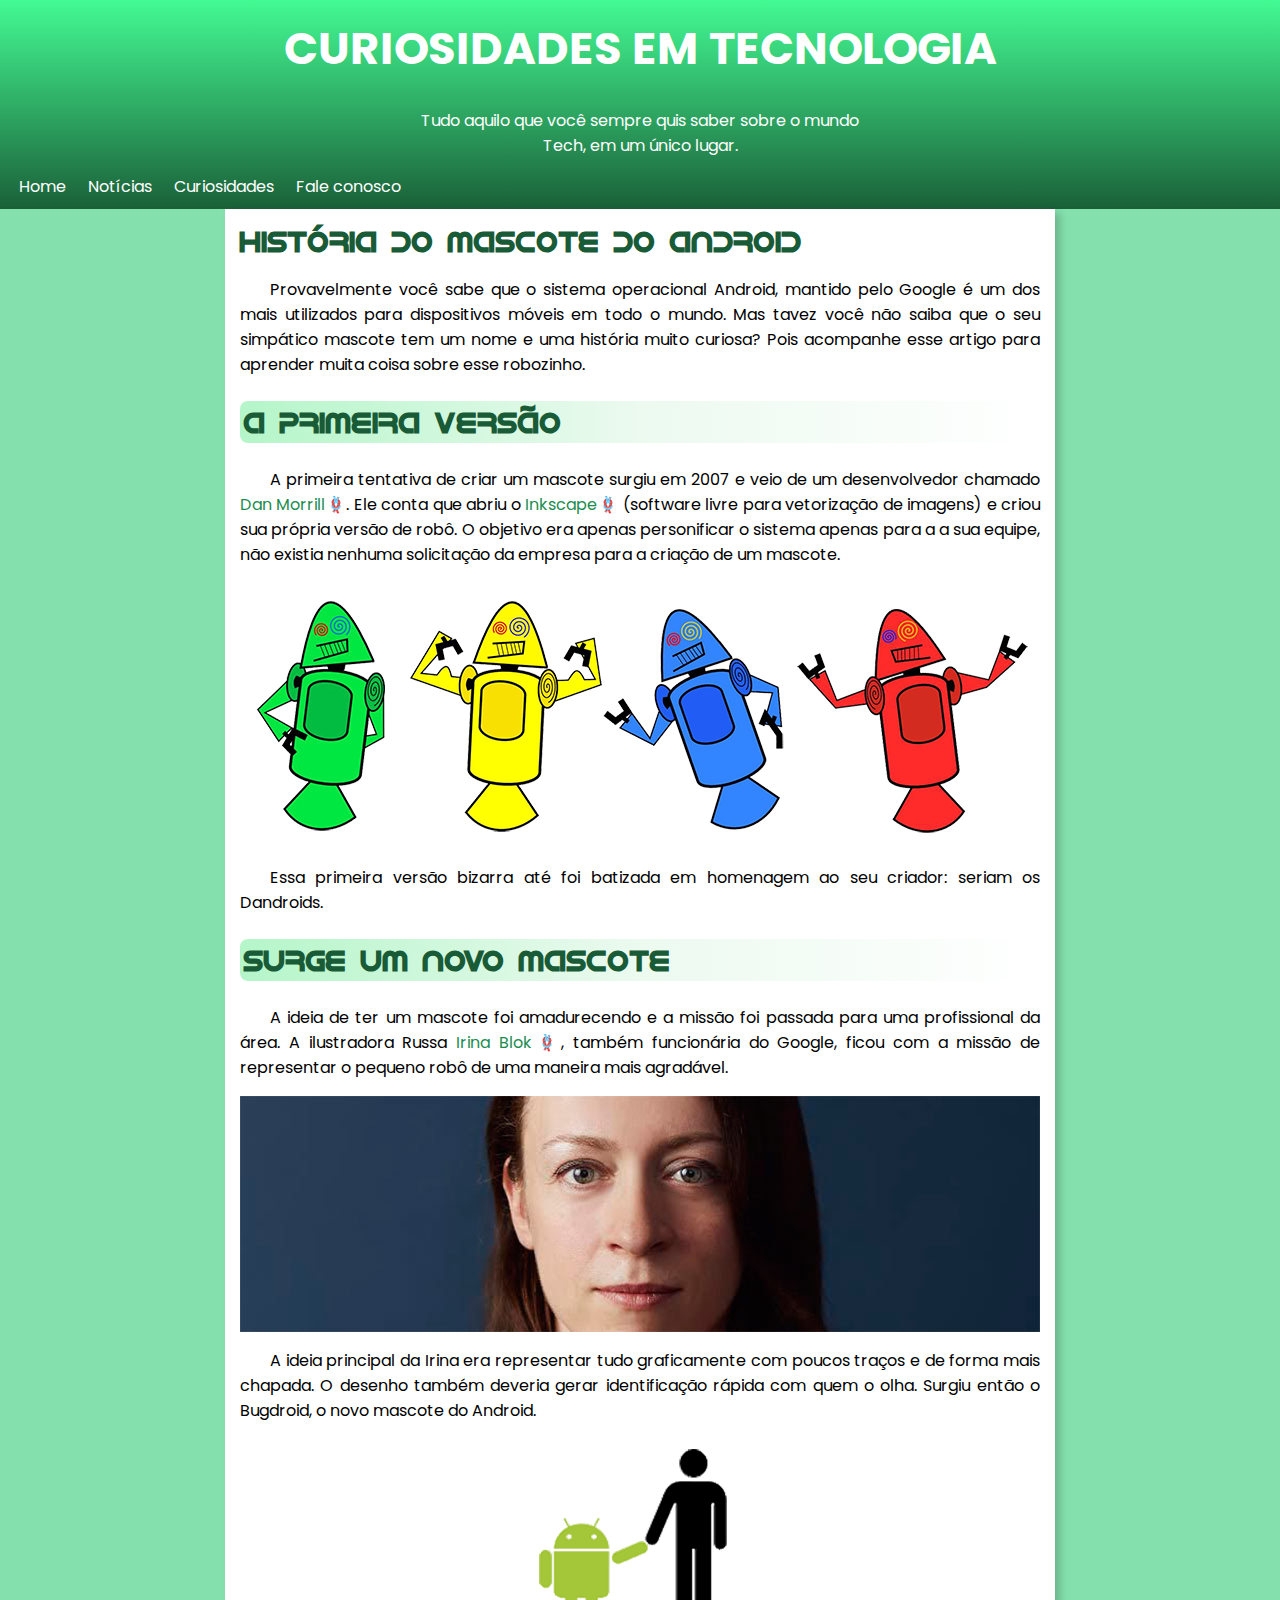
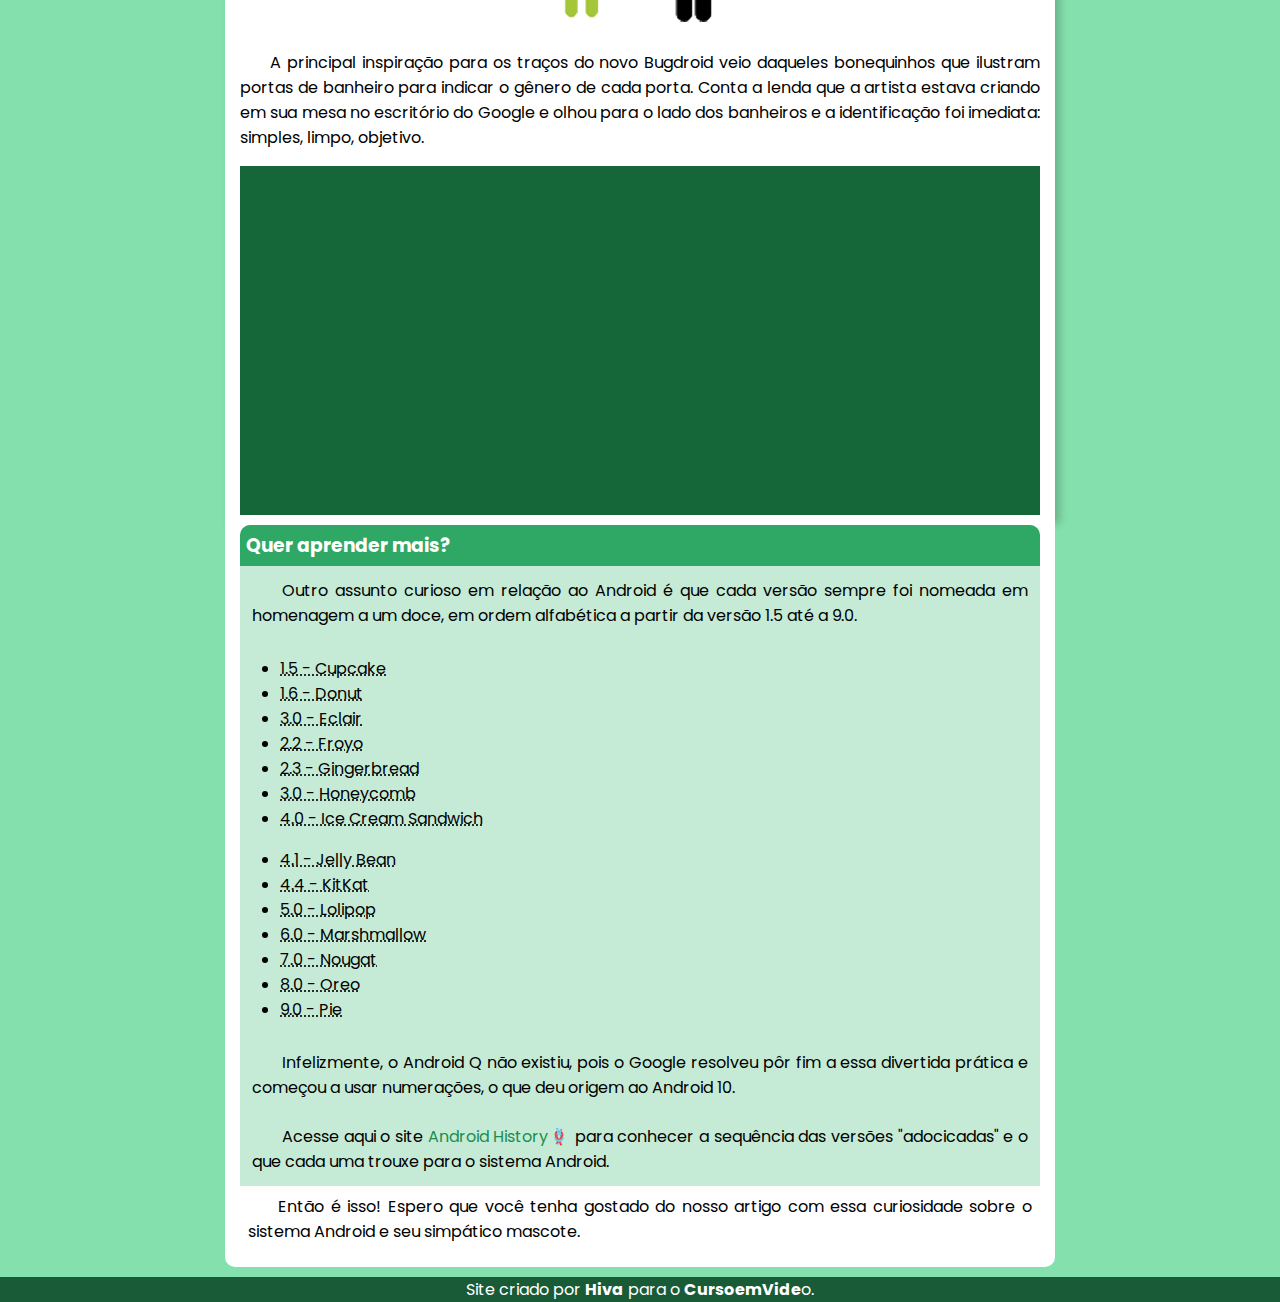
<file: index.html>
<!DOCTYPE html>
<html lang="pt-br">
<head>
    <meta charset="UTF-8">
    <meta http-equiv="X-UA-Compatible" content="IE=edge">
    <meta name="viewport" content="width=device-width, initial-scale=1.0">
    <link rel="shortcut icon" href="imagens/favicon.ico" type="image/x-icon">
    <title>Curiosidade de tecnologia</title>
    <link rel="stylesheet" href="style.css">
</head>
<body>
    <header>
        <h1>CURIOSIDADES EM TECNOLOGIA</h1>
        <p>Tudo aquilo que você sempre quis saber sobre o mundo<br>Tech, em um único lugar.</p>
        <nav>
            <p>
                <a href="index.html"  class="links">Home</a>
                <a href="noticia.html" class="links">Notícias</a>
                <a href="curiosidade.html" class="links">Curiosidades</a>
                <a href="fale.html" class="links">Fale conosco</a>
            </p>           
        </nav>
    </header>
    <main>
        <section id="sec1">
            <article>
                <h1 class="androidH">História do mascote do Android</h1>
                <p>Provavelmente você sabe que o sistema operacional <span>Android</span>, mantido pelo <span>Google</span> é um dos mais utilizados para dispositivos móveis em todo o mundo. Mas tavez você não saiba que o seu simpático mascote tem um nome e uma história muito curiosa? Pois acompanhe esse artigo para aprender muita coisa sobre esse robozinho.</p>

                <h2 class="androidH">A primeira versão</h2>
                <p>A primeira tentativa de criar um mascote surgiu em 2007 e veio de um desenvolvedor chamado <a href="https://www.linkedin.com/in/morrildl/">Dan Morrill&#x1FAA2;</a>. Ele conta que abriu o <a href="https://inkscape.org/pt-br/">Inkscape&#x1FAA2;</a> (software livre para vetorização de imagens) e criou sua própria versão de robô. O objetivo era apenas personificar o sistema apenas para a a sua equipe, não existia nenhuma solicitação da empresa para a criação de um mascote.</p>

                <picture>
                    <source media="(max-width:850px)" srcset="imagens/dan-droids-pq.png" type="image/png">
                    <img src="imagens/dan-droids.png" alt="Dandroids" class="img">
                </picture>

                <p>Essa primeira versão bizarra até foi batizada em homenagem ao seu criador: seriam os Dandroids.</p>

                <h2 class="androidH">Surge um novo mascote</h2>
                <p>A ideia de ter um mascote foi amadurecendo e a missão foi passada para uma profissional da área. A ilustradora Russa <a href="https://www.irinablok.com" target="_blank" rel="nofollow">Irina Blok&#x1FAA2;</a>, também funcionária do Google, ficou com a missão de representar o pequeno robô de uma maneira mais agradável.</p>

                <picture>
                    <source media="(max-width:850px)" srcset="imagens/irina-blok-pq.jpg">
                    <img src="imagens/irina-blok.jpg" alt="Irina Blok" class="img">
                </picture>

                <p>A ideia principal da Irina era representar tudo graficamente com poucos traços e de forma mais chapada. O desenho também deveria gerar identificação rápida com quem o olha. Surgiu então o <span>Bugdroid</span>, o novo mascote do Android.</p>
                <p><img src="imagens/bugdroid.png" alt="BugDroid"></p>
                <p>A principal inspiração para os traços do novo Bugdroid veio daqueles bonequinhos que ilustram portas de banheiro para indicar o gênero de cada porta. Conta a lenda que a artista estava criando em sua mesa no escritório do Google e olhou para o lado dos banheiros e a identificação foi imediata: simples, limpo, objetivo.</p>

                <div id="iframe"><iframe width="560" height="315" src="https://www.youtube.com/embed/l2UDgpLz20M" title="YouTube video player" frameborder="0" allow="accelerometer; autoplay; clipboard-write; encrypted-media; gyroscope; picture-in-picture; web-share" allowfullscreen></iframe></div>
            </article>
        </section>
        <section id="sec2">
            <aside>
                <h3>Quer aprender mais?</h3>
                <p>Outro assunto curioso em relação ao Android é que cada versão sempre foi nomeada em homenagem a um doce, em ordem alfabética a partir da versão 1.5 até a 9.0.
                </p>
                <ul>
                    <p>
                        <li><abbr title="Bolinho">1.5 - Cupcake</abbr></li>
                        <li><abbr title="Rosquinha">1.6 - Donut</abbr></li>
                        <li><abbr title="Sonho">3.0 - Eclair</abbr></li>
                        <li><abbr title="Iogurte">2.2 - Froyo</abbr></li>
                        <li><abbr title="Biscoito">2.3 - Gingerbread</abbr></li>
                        <li><abbr title="Favo de Mel">3.0 - Honeycomb</abbr></li>
                        <li><abbr title="Sanduiche de Sorvete">4.0 - Ice Cream Sandwich</abbr></li>
                    </p>
                    <p id="li2">
                        <li><abbr title="Jujuba">4.1 - Jelly Bean</abbr></li>
                        <li><abbr title="KitKat">4.4 - KitKat</abbr></li>
                        <li><abbr title="Pirulito">5.0 - Lolipop</abbr></li>
                        <li><abbr title="Marshmallow">6.0 - Marshmallow</abbr></li>
                        <li><abbr title="Torrone">7.0 - Nougat</abbr></li>
                        <li><abbr title="Oreo">8.0 - Oreo</abbr></li>
                        <li><abbr title="Torta">9.0 - Pie</abbr></li>
                    </p>
                </ul>
                <p>Infelizmente, o Android Q não existiu, pois o Google resolveu pôr fim a essa divertida prática e começou a usar numerações, o que deu origem ao Android 10.</p>
                <p>Acesse aqui o site <a href="https://www.android.com/intl/pt-BR_br/history/" target="_blank" rel="external">Android History&#x1FAA2;</a> para conhecer a sequência das versões "adocicadas" e o que cada uma trouxe para o sistema Android.</p>
                <div>
                    <p>Então é isso! Espero que você tenha gostado do nosso artigo com essa curiosidade sobre o sistema Android e seu simpático mascote.</p>
                </div>
            </aside>
            
        </section>
    </main>
    <footer>
        <p>Site criado por <a href="https://www.instagram.com/th_tlj/" target="_blank" rel="author"><strong>Hiva</strong></a> para o <a href="https://www.youtube.com/@CursoemVideo" target="_blank" rel="external"><strong>CursoemVide</strong>o</a>.</p>
    </footer>
</body>
</html>
</file>
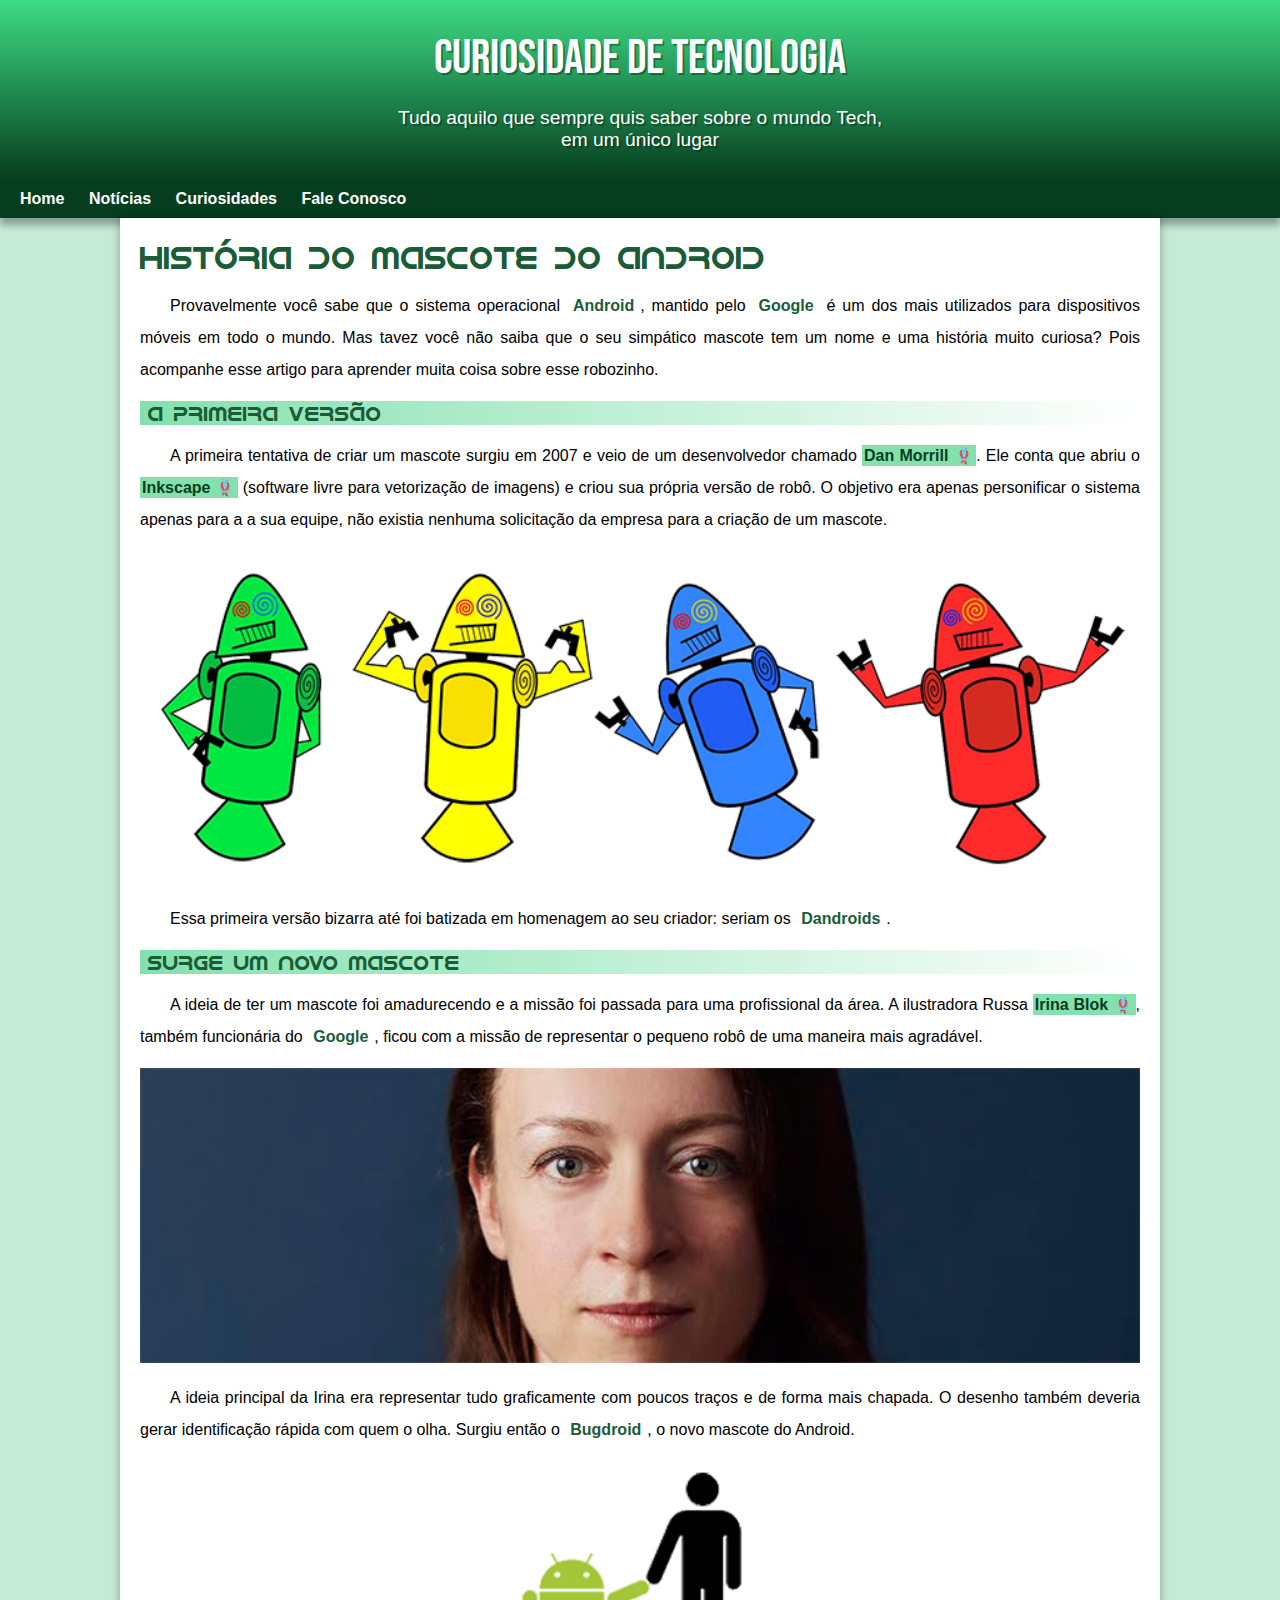
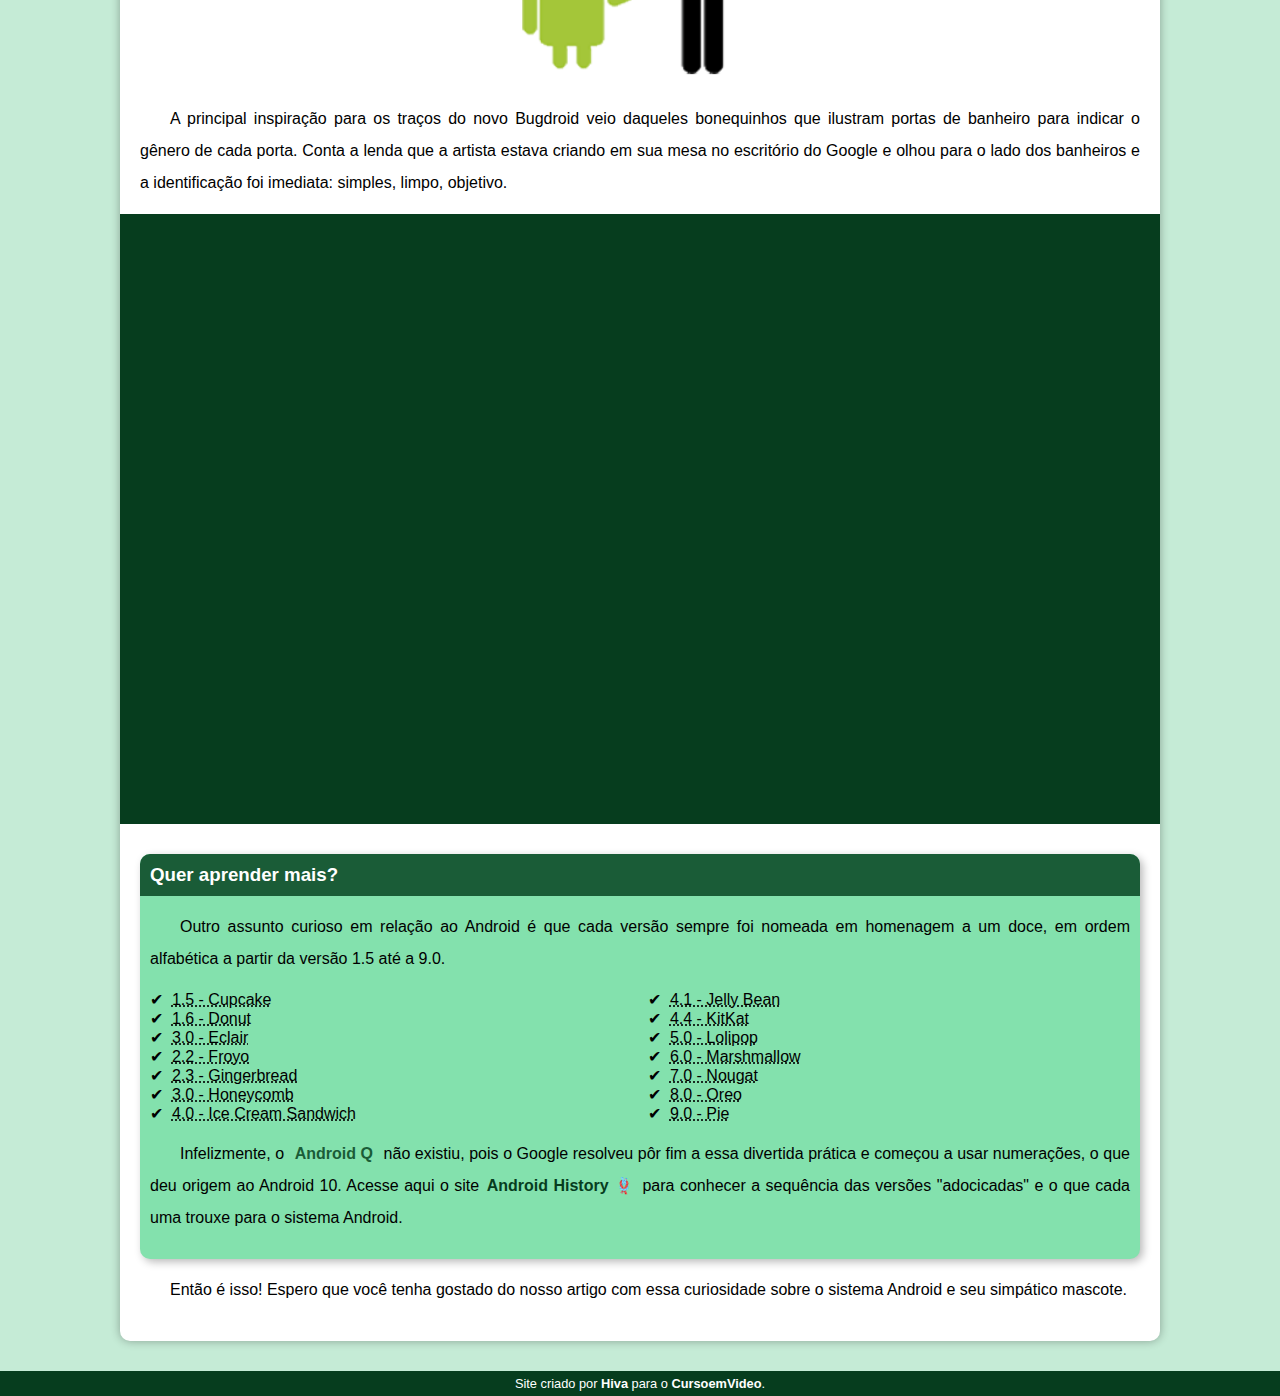
<file: android.html>
<!DOCTYPE html>
<html lang="pt-br">
<head>
    <meta charset="UTF-8">
    <meta http-equiv="X-UA-Compatible" content="IE=edge">
    <meta name="viewport" content="width=device-width, initial-scale=1.0">
    <title>Como surgiu o mascote do Android?</title>
    <link rel="shortcut icon" href="imagens/favicon.ico" type="image/x-icon">
    <link rel="stylesheet" href="style/style.css">
</head>
<body>
    <header>
        <h1>Curiosidade de Tecnologia</h1>
        <p>Tudo aquilo que sempre quis saber sobre o mundo Tech, em um único lugar</p>
    </header>
    <nav>
        <a href="#">Home</a>
        <a href="#">Notícias</a>
        <a href="#">Curiosidades</a>
        <a href="#">Fale Conosco</a>
    </nav>
    <main>
        <article>
            <h1>História do Mascote do Android</h1>

            <p>Provavelmente você sabe que o sistema operacional <strong>Android</strong>, mantido pelo <strong>Google</strong> é um dos mais utilizados para dispositivos móveis em todo o mundo. Mas tavez você não saiba que o seu simpático mascote tem um nome e uma história muito curiosa? Pois acompanhe esse artigo para aprender muita coisa sobre esse robozinho.</p>

            <h2>A primeira versão</h2>

            <p>A primeira tentativa de criar um mascote surgiu em 2007 e veio de um desenvolvedor chamado <a href="https://androidcommunity.com/dan-morrill-shows-us-the-android-mascot-that-almost-was-20130103/" target="_blank" rel="external"  class="external">Dan Morrill</a>. Ele conta que abriu o <a href="https://inkscape.org" target="_blank" rel="external" class="external">Inkscape</a> (software livre para vetorização de imagens) e criou sua própria versão de robô. O objetivo era apenas personificar o sistema apenas para a a sua equipe, não existia nenhuma solicitação da empresa para a criação de um mascote.</p>

            <picture>
                <source media="(max-width: 600px)" srcset="imagens/dan-droids-pq.png">
                <img src="imagens/dan-droids.png" alt="Dandroids">
            </picture>

            <p>Essa primeira versão bizarra até foi batizada em homenagem ao seu criador: seriam os <strong>Dandroids</strong>.</p>

            <h2>Surge um novo mascote</h2>

            <p>A ideia de ter um mascote foi amadurecendo e a missão foi passada para uma profissional da área. A ilustradora Russa <a href="https://www.irinablok.com" target="_blank" rel="external" class="external">Irina Blok</a>, também funcionária do <strong>Google</strong>, ficou com a missão de representar o pequeno robô de uma maneira mais agradável.</p>

            <picture>
                <source media="(max-width: 600px)" srcset="imagens/irina-blok-pq.jpg">
                <img src="imagens/irina-blok.jpg" alt="Irina Blok">
            </picture>

            <p>A ideia principal da Irina era representar tudo graficamente com poucos traços e de forma mais chapada. O desenho também deveria gerar identificação rápida com quem o olha. Surgiu então o <strong>Bugdroid</strong>, o novo mascote do Android.</p>

            <img src="imagens/bugdroid.png" alt="Bugdroid" class="pq">

            <p>A principal inspiração para os traços do novo Bugdroid veio daqueles bonequinhos que ilustram portas de banheiro para indicar o gênero de cada porta. Conta a lenda que a artista estava criando em sua mesa no escritório do Google e olhou para o lado dos banheiros e a identificação foi imediata: simples, limpo, objetivo.</p>

            <div class="video">
                <iframe width="560" height="315" src="https://www.youtube.com/embed/l2UDgpLz20M" title="YouTube video player" frameborder="0" allow="accelerometer; autoplay; clipboard-write; encrypted-media; gyroscope; picture-in-picture; web-share" allowfullscreen></iframe>
            </div>
            
            <aside>
                <h3>Quer aprender mais?</h3>
                <p>Outro assunto curioso em relação ao Android é que cada versão sempre foi nomeada em homenagem a um doce, em ordem alfabética a partir da versão 1.5 até a 9.0.</p>
                <ul>
                    <li><abbr title="Bolinho">1.5 - Cupcake</abbr></li>
                    <li><abbr title="Rosquinha">1.6 - Donut</abbr></li>
                    <li><abbr title="Sonho">3.0 - Eclair</abbr></li>
                    <li><abbr title="Iogurte">2.2 - Froyo</abbr></li>
                    <li><abbr title="Pão de ló">2.3 - Gingerbread</abbr></li>
                    <li><abbr title="Favo de mel">3.0 - Honeycomb</abbr></li>
                    <li><abbr title="Sorvetinho">4.0 - Ice Cream Sandwich</abbr></li>
                    <li><abbr title="Jujuba">4.1 - Jelly Bean</abbr></li>
                    <li><abbr title="Kitkat">4.4 - KitKat</abbr></li>
                    <li><abbr title="Pirulito">5.0 - Lolipop</abbr></li>
                    <li><abbr title="Marshmallow">6.0 - Marshmallow</abbr></li>
                    <li><abbr title="Torrene">7.0 - Nougat</abbr></li>
                    <li><abbr title="Oreo">8.0 - Oreo</abbr></li>
                    <li><abbr title="Torta">9.0 - Pie</abbr></li>
                </ul>
                <p>
                    Infelizmente, o <strong>Android Q</strong> não existiu, pois o Google resolveu pôr fim a essa divertida prática e começou a usar numerações, o que deu origem ao Android 10.
                    Acesse aqui o site <a href="https://www.android.com/intl/en_uk/history/#/donut" target="_blank" rel="external" class="external">Android History</a> para conhecer a sequência das versões "adocicadas" e o que cada uma trouxe para o sistema Android.
                </p>
            </aside>

            <p>Então é isso! Espero que você tenha gostado do nosso artigo com essa curiosidade sobre o sistema Android e seu simpático mascote.</p>
        </article>
    </main>
    <footer>
        <p>Site criado por <a href="https://www.instagram.com/th_tlj/" target="_blank">Hiva</a> para o <a href="https://www.youtube.com/@CursoemVideo" target="_blank" rel="external">CursoemVideo</a>.</p>
    </footer>
</body>
</html>
</file>
<file: style.css>
@charset "UTF-8";
@import url('https://fonts.googleapis.com/css2?family=Poppins:ital,wght@0,100;0,200;0,300;0,400;0,500;0,600;0,700;0,800;0,900;1,100;1,200;1,300;1,400;1,500;1,600;1,700;1,800;1,900&display=swap');
@font-face {
    font-family: 'android';
    src: url(fontes/idroid.otf) format('opentype');
}

body{
    
    margin: 0px;
    background-color: #84E1AD;
}
header{
    font-family: 'Poppins', sans-serif;
    background-image: linear-gradient(180deg, #43FA93, #2FAD66, #1A6038);
    text-align: center;
    color:white;
}
header > h1{
    margin: 0px ;
    padding: 15px 0px 10px 0px;
    font-size: 2.8em;
}
header > nav > p{
    text-align: left;
    margin-top: 12px;
    margin-bottom: 0px;
    margin-left: 10px;
    padding-bottom: 10px;
}
a.links:active{
    color: #FF5B74;
}
header > nav > p > a{
    color: white;
    text-decoration: none;
    padding: 9px;
}
a.links:hover{
    background-color: #156639;
    border-radius: 10px;
    text-decoration: underline;
}

main > section > article > p > a{
    text-decoration: none;
    color: #1b8d4e;
}

section#sec1{
    background-color: white;
    min-width: 400px;
    max-width: 800px;
    margin: auto;
    padding: 15px 15px 5px 15px;
    box-shadow: 5px 4px 8px rgba(0, 0, 0, 0.205);
}

main > section > article > p{
    font: normal 1em 'Poppins', 'sans-serif';
    text-align: justify;
    text-indent: 30px;
}

img{
    display: block;
    margin: auto;
}

main > section > article > h1 {
    margin-top: 0px;
}

main > section > article > h2{
    background-image: linear-gradient(to right, #99f2b5bb, #d0f2d967, #fff);
    padding: 4px;
    border-radius: 8px;
}

div#iframe{
    background-color: #156639;
    display: block;
    max-width: 800px;
    min-width: 250px;
    text-align: center;
    margin: auto;
}

iframe{
    padding: 15px;
    margin: auto;
    width: 70%;
}

.androidH{
    font-family: 'android', 'sans-serif';
    font-size: 1.8em;
    color: #195B37;
}

section#sec2{
    background-color: white;
    min-width: 400px;
    max-width: 800px;
    margin: auto;
    padding: 5px 15px 15px 15px;
    border-radius: 0px 0px 10px 10px;
}

section > aside {
    background-color: #C5EBD6;
    border-radius: 10px 10px 10px 10px;
    font: normal 1em 'Poppins', 'sans-serif';

}

section > aside > h3{
    border-radius: 10px 10px 0px 0px;
    margin: 0px;
    padding: 6px;
    background-color:#2FA866; 
    color: white;
} 

section > aside > p{
    text-indent: 30px;
    text-align: justify;
    padding: 12px;
    margin: 0px;
}

p#li2{
    text-align: right;
}

section > aside > p > a{
    color: #1b8d4e;
    text-decoration: none;
}

section > aside > div{
    background-color: white;
    text-align: justify;
    text-indent: 30px;
    padding: 8px;
}

section > aside > div > p{
    margin: 0px;
}


footer{
    background-color: #195B37;
    font: normal 1em 'Poppins', 'sans-serif';
    color: white;
    text-align: center;
}
footer > p{
    margin: 10px 0px 0px 0px;
}
footer > p > a{
    color: white;
    text-decoration: none;    
}

footer > p > a:hover{
    color:#43FA93;
    text-decoration: underline;
}
</file>
<file: style/style.css>
@charset "UTF-8";
@import url('https://fonts.googleapis.com/css2?family=Bebas+Neue&display=swap');

@font-face {
    font-family: 'Android';
    src: url('../fontes/idroid.otf') format('opentype'); 
    font-weight: normal;
}

*{
    margin: 0px;
    padding: 0px;
}


:root {
    --cor0: #c5ebd6;
    --cor1: #83e1ad;
    --cor2:#3ddc84;
    --cor3: #2fa866;
    --cor4: #1a5c37;
    --cor5: #063d1e;

    --fonte-padrao: Arial, Verdana, Helvetica, sans-serif;
    --fonte-destaque: 'Bebas Neue'; 
    --fonte-android: 'Android';

}

body{
    background-color: #c5ebd6;
    font-family: var(--fonte-padrao);
}

a.external::after{
    content: '\00A0\1FAA2'
}

header{
    background-color: var(--cor4);
    min-height: 150px;
    text-align: center;
    padding-top: 30px;
    background-image: linear-gradient(to bottom, var(--cor2), var(--cor5));
}

header > h1{
    color: white;
    font-size: 3em;
    font-family: var(--fonte-destaque);   
    margin-bottom: 20px; 
    text-shadow: 2px 2px 0px rgba(0, 0, 0, 0.322);
    font-weight: normal;
}

header > p{
    color: white;
    font-size: 1.2em;
    font-family: var(--fonte-padrao);
    max-width: 500px;
    padding: 0px 10px 0px 10px;
    margin: auto;
    text-shadow: 2px 2px 0px rgba(0, 0, 0, 0.322);
}

nav{
    background-color: var(--cor5);
    padding: 10px;
    box-shadow: 0px 7px 7px rgba(0, 0, 0, 0.322);
}

nav > a{
    color: white;
    padding: 10px;
    text-decoration: none;
    font-weight: bold;
    transition-duration: .5s;
}

nav > a:hover{
    background-color: var(--cor3);
    color: var(--cor5);
    border-radius: 5px;
}

main{
    background-color: white;
    min-width: 320px;
    max-width: 1000px;
    margin: auto;
    margin-bottom: 30px;
    border-radius: 0px 0px 10px 10px;
    padding: 20px;
    box-shadow: 0px 0px 10px rgba(0, 0, 0, 0.315);
}
main h1{
    font-family: var(--fonte-android);
    color: var(--cor4);
    font-weight: normal;
}

main h2{
    font-family: var(--fonte-android);
    font-size: 1.3em;
    background-image: linear-gradient(to right, var(--cor1), transparent);
    text-indent: 8px;
    color: #1a5c37;
    font-weight: normal;
}

main p{
    margin: 15px 0px;
    text-align: justify;
    text-indent: 30px;
    font-size: 1em;
    line-height: 2em;
}

main strong{
    color: var(--cor4);
    font-weight: bold;
    padding: 2px 6px;
}

main a{
    text-decoration: none;
    font-weight: bold;
    background-color: var(--cor1);   
    color: var(--cor5);     
    padding: 2px;
    transition-duration: 0.3s;
}

main a:hover{
    text-decoration: underline;
    color: var(--cor3);
}

main img{
    width: 100%;
}

main img.pq{
    max-width: 350px;
    display: block;
    margin: auto;
}

div.video{
    background-color: var(--cor5);
    margin: 0px -20px 30px -20px;
    padding: 20px;
    padding-bottom: 59%;
    position: relative;
}

div.video > iframe{
    position: absolute;
    top: 5%;
    left: 5%;
    width: 90%;
    height: 90%;
}

aside{
    background-color: var(--cor1);
    padding: 10px;
    border-radius: 10px;
    box-shadow: 3px 3px 8px rgba(0, 0, 0, 0.274);
}

aside h3{
    background-color: var(--cor4);
    color: white;
    margin: -10px -10px 0px -10px;
    border-radius: 10px 10px 0px 0px;
    padding: 10px;
}

aside ul{
    list-style-type: '\2714\00A0\00A0';
    list-style-position: inside;
    columns: 2;
}
footer{
    background-color: var(--cor5);
    color: white;
    text-align: center;
    font-size: 0.8em;
    padding: 5px;
}

footer a{
    text-decoration: none;
    color: white;
    font-weight: bolder;
    transition-duration: 0.2s;
}

footer a:hover{
    text-decoration: underline;
    color: var(--cor1);
}
</file>
